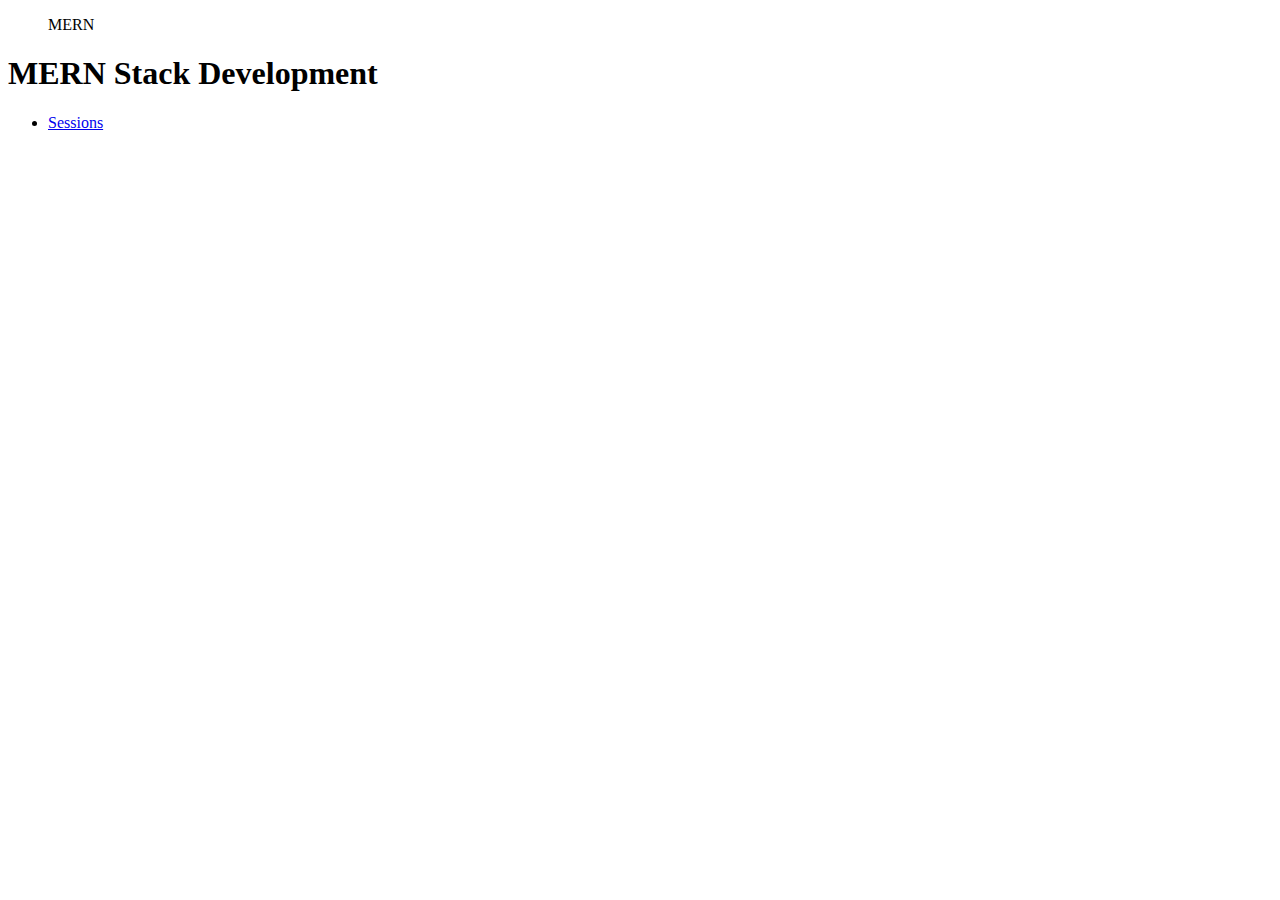
<file: public_html/index.html>
<!doctype html>
<html lang="en">
	<head>
		<meta charset="utf-8">
		<title>
			MERN Stack Development
		</title>
		<meta
			name="viewport"
			content="width=device-width, initial-scale=1">
		<link
			href="https://cdn.jsdelivr.net/npm/bootstrap@5.2.2/dist/css/bootstrap.min.css"
			rel="stylesheet"
			integrity="sha384-Zenh87qX5JnK2Jl0vWa8Ck2rdkQ2Bzep5IDxbcnCeuOxjzrPF/et3URy9Bv1WTRi"
			crossorigin="anonymous">
		<link
			rel="stylesheet"
			href="bread-crumbs.css">
		<link
			rel="stylesheet"
			href="menu.css">
	</head>
	<body>
		<ul id="breadCrumbs">
			<li>
				mern
			</li>
		</ul>
		<h1>
			MERN Stack Development
		</h1>
		<ul id="menu">
			<li>
				<a href="sessions/">sessions</a>
			</li>
		</ul>
		<script
			src="https://cdn.jsdelivr.net/npm/bootstrap@5.2.2/dist/js/bootstrap.bundle.min.js"
			integrity="sha384-OERcA2EqjJCMA+/3y+gxIOqMEjwtxJY7qPCqsdltbNJuaOe923+mo//f6V8Qbsw3"
			crossorigin="anonymous">
		</script>
	</body>
</html>
</file>
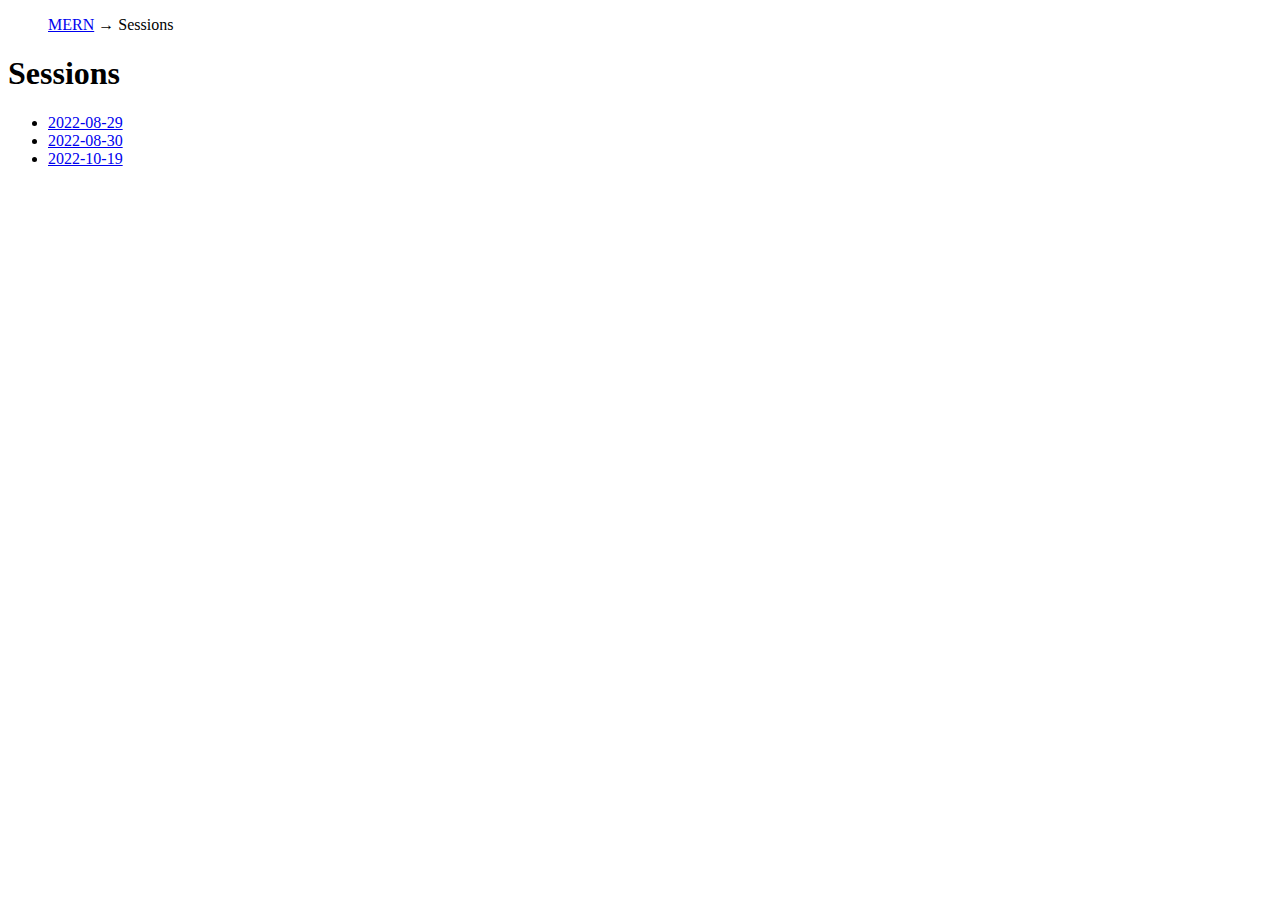
<file: public_html/sessions/index.html>
<!doctype html>
<html lang="en">
	<head>
		<meta charset="utf-8">
		<title>
			Sessions
		</title>
		<meta
			name="viewport"
			content="width=device-width, initial-scale=1">
		<link
			href="https://cdn.jsdelivr.net/npm/bootstrap@5.2.2/dist/css/bootstrap.min.css"
			rel="stylesheet"
			integrity="sha384-Zenh87qX5JnK2Jl0vWa8Ck2rdkQ2Bzep5IDxbcnCeuOxjzrPF/et3URy9Bv1WTRi"
			crossorigin="anonymous">
		<link
			rel="stylesheet"
			href="../bread-crumbs.css">
	</head>
	<body>
		<ul id="breadCrumbs">
			<li>
				<a href="../">mern</a>
			</li>
			<li>
				sessions
			</li>
		</ul>
		<h1>
			Sessions
		</h1>
		<ul>
			<li>
				<a href="2022-08-29/">2022-08-29</a>
			</li>
			<li>
				<a href="2022-08-30/">2022-08-30</a>
			</li>
			<li>
				<a href="2022-10-19/">2022-10-19</a>
			</li>
		</ul>
		<script
			src="https://cdn.jsdelivr.net/npm/bootstrap@5.2.2/dist/js/bootstrap.bundle.min.js"
			integrity="sha384-OERcA2EqjJCMA+/3y+gxIOqMEjwtxJY7qPCqsdltbNJuaOe923+mo//f6V8Qbsw3"
			crossorigin="anonymous">
		</script>
	</body>
</html>
</file>
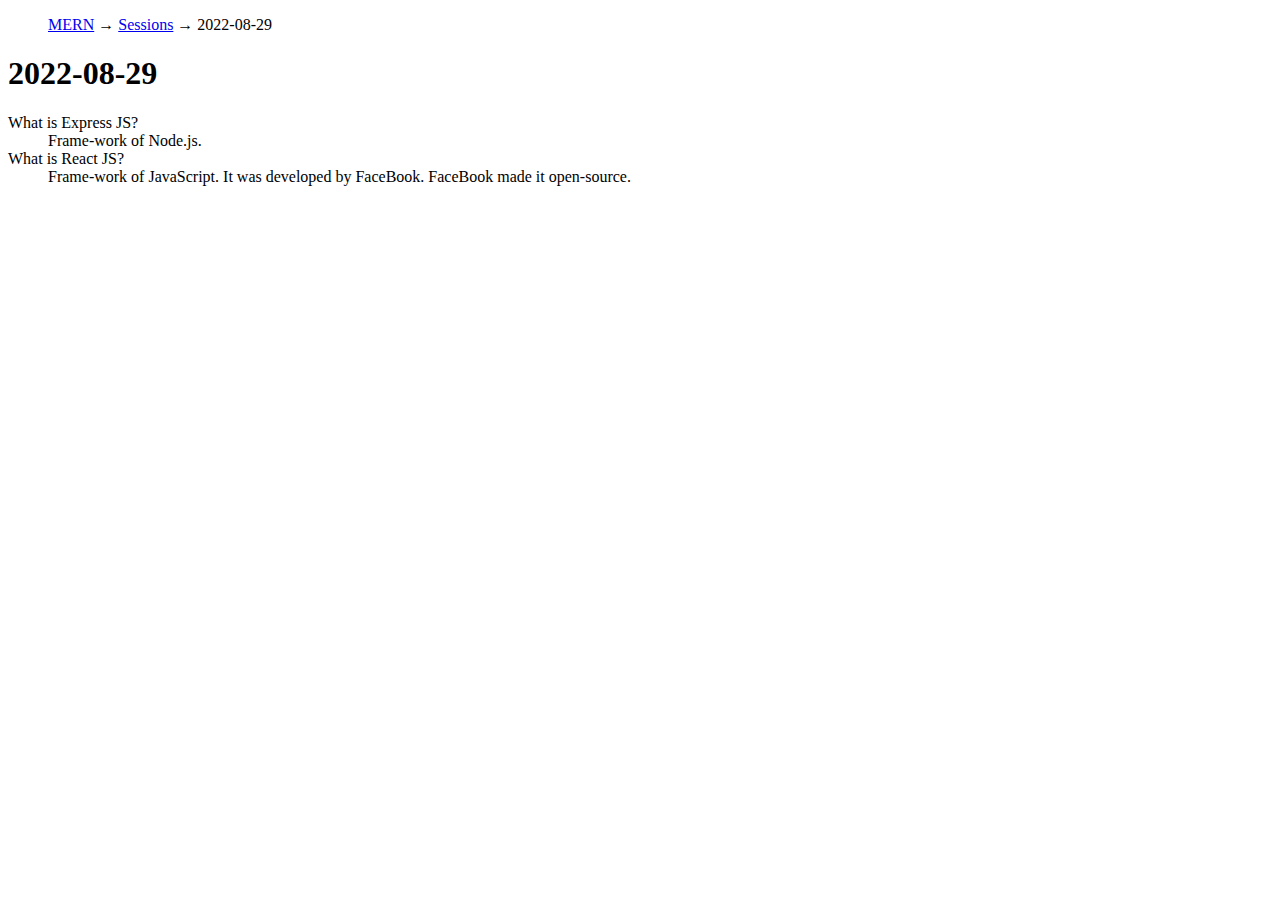
<file: public_html/sessions/2022-08-29/index.html>
<!doctype html>
<html lang="en">
	<head>
		<meta charset="utf-8">
		<title>
			2022-08-29
		</title>
		<meta
			name="viewport"
			content="width=device-width, initial-scale=1">
		<link
			href="https://cdn.jsdelivr.net/npm/bootstrap@5.2.2/dist/css/bootstrap.min.css"
			rel="stylesheet"
			integrity="sha384-Zenh87qX5JnK2Jl0vWa8Ck2rdkQ2Bzep5IDxbcnCeuOxjzrPF/et3URy9Bv1WTRi"
			crossorigin="anonymous">
		<link
			rel="stylesheet"
			href="../../bread-crumbs.css">
		<link
			rel="stylesheet"
			href="../../definitions.css">
	</head>
	<body>
		<ul id="breadCrumbs">
			<li>
				<a href="../../">mern</a>
			</li>
			<li>
				<a href="../">sessions</a>
			</li>
			<li>
				2022-08-29
			</li>
		</ul>
		<h1>
			2022-08-29
		</h1>
		<dl>
			<dt>Express JS</dt>
			<dd>
				Frame-work of Node.js.
			</dd>
			<dt>React JS</dt>
			<dd>
				Frame-work of JavaScript.
				It was developed by FaceBook.
				FaceBook made it open-source.
			</dd>
		</dl>
		<script
			src="https://cdn.jsdelivr.net/npm/bootstrap@5.2.2/dist/js/bootstrap.bundle.min.js"
			integrity="sha384-OERcA2EqjJCMA+/3y+gxIOqMEjwtxJY7qPCqsdltbNJuaOe923+mo//f6V8Qbsw3"
			crossorigin="anonymous">
		</script>
	</body>
</html>
</file>
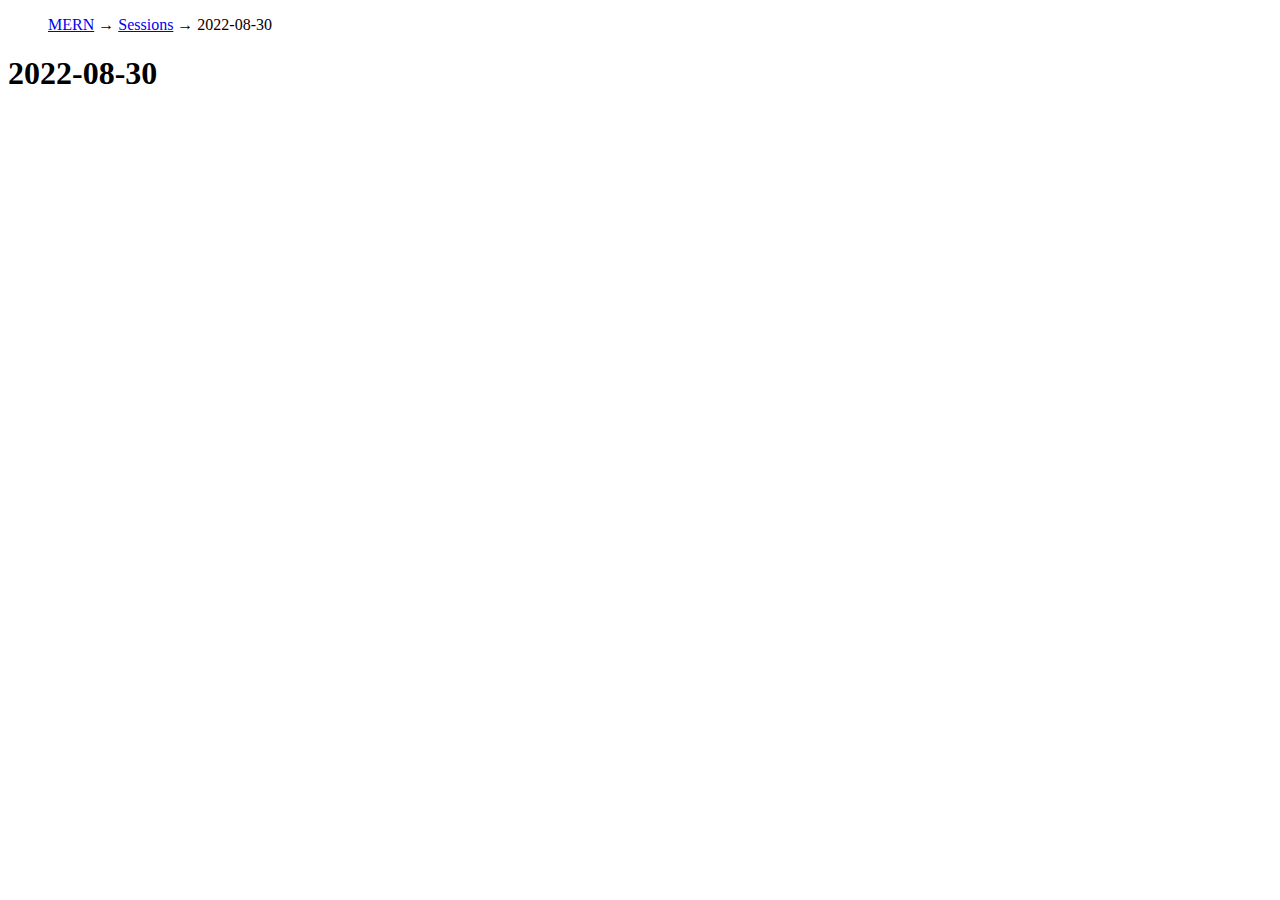
<file: public_html/sessions/2022-08-30/index.html>
<!doctype html>
<html lang="en">
	<head>
		<meta charset="utf-8">
		<title>
		</title>
		<meta
			name="viewport"
			content="width=device-width, initial-scale=1">
		<link
			href="https://cdn.jsdelivr.net/npm/bootstrap@5.2.2/dist/css/bootstrap.min.css"
			rel="stylesheet"
			integrity="sha384-Zenh87qX5JnK2Jl0vWa8Ck2rdkQ2Bzep5IDxbcnCeuOxjzrPF/et3URy9Bv1WTRi"
			crossorigin="anonymous">
		<link
			rel="stylesheet"
			href="../../bread-crumbs.css">
	</head>
	<body>
		<ul id="breadCrumbs">
			<li>
				<a href="../../">mern</a>
			</li>
			<li>
				<a href="../">sessions</a>
			</li>
			<li>
				2022-08-30
			</li>
		</ul>
		<h1>
			2022-08-30
		</h1>
		<ul>
			<!--
			<li>
				<a href="kabir/">Kabir</a>
			</li>
			<li>
				<a href="html/">HTML</a>
			</li>
			-->
		</ul>
		<script
			src="https://cdn.jsdelivr.net/npm/bootstrap@5.2.2/dist/js/bootstrap.bundle.min.js"
			integrity="sha384-OERcA2EqjJCMA+/3y+gxIOqMEjwtxJY7qPCqsdltbNJuaOe923+mo//f6V8Qbsw3"
			crossorigin="anonymous">
		</script>
	</body>
</html>
</file>
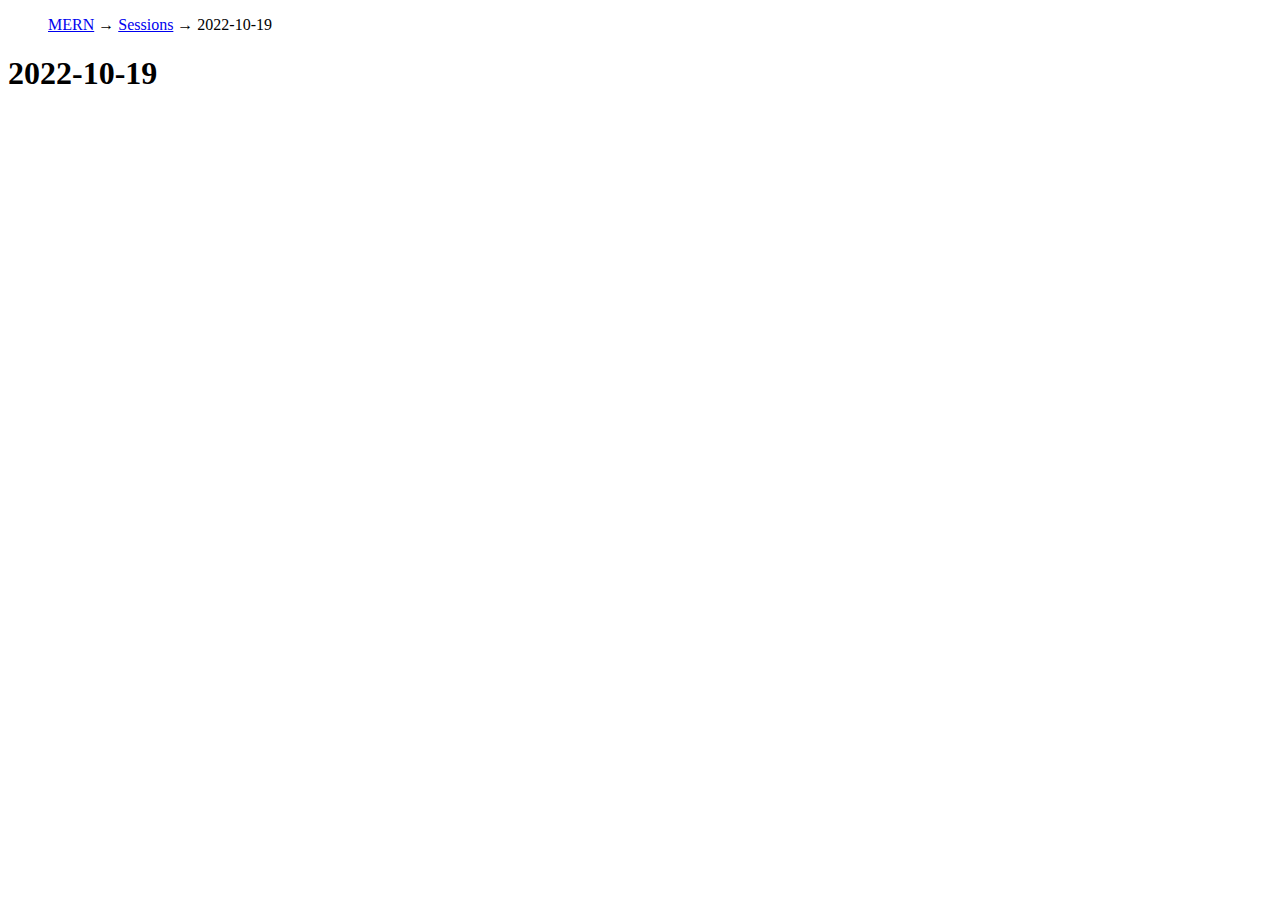
<file: public_html/sessions/2022-10-19/index.html>
<!doctype html>
<html>
	<head>
		<meta charset="utf-8">
		<title>
			2022-10-19
		</title>
		<meta
			name="viewport"
			content="width=device-width, initial-scale=1">
		<link
			href="https://cdn.jsdelivr.net/npm/bootstrap@5.2.2/dist/css/bootstrap.min.css"
			rel="stylesheet"
			integrity="sha384-Zenh87qX5JnK2Jl0vWa8Ck2rdkQ2Bzep5IDxbcnCeuOxjzrPF/et3URy9Bv1WTRi"
			crossorigin="anonymous">
		<link
			rel="stylesheet"
			href="../../bread-crumbs.css">
	</head>
	<body>
		<ul id="breadCrumbs">
			<li>
				<a href="../../">mern</a>
			</li>
			<li>
				<a href="../">sessions</a>
			</li>
			<li>
				2022-10-19
			</li>
		</ul>
		<h1>
			2022-10-19
		</h1>
		<script
			src="https://cdn.jsdelivr.net/npm/bootstrap@5.2.2/dist/js/bootstrap.bundle.min.js"
			integrity="sha384-OERcA2EqjJCMA+/3y+gxIOqMEjwtxJY7qPCqsdltbNJuaOe923+mo//f6V8Qbsw3"
			crossorigin="anonymous">
		</script>
	</body>
</html>
</file>
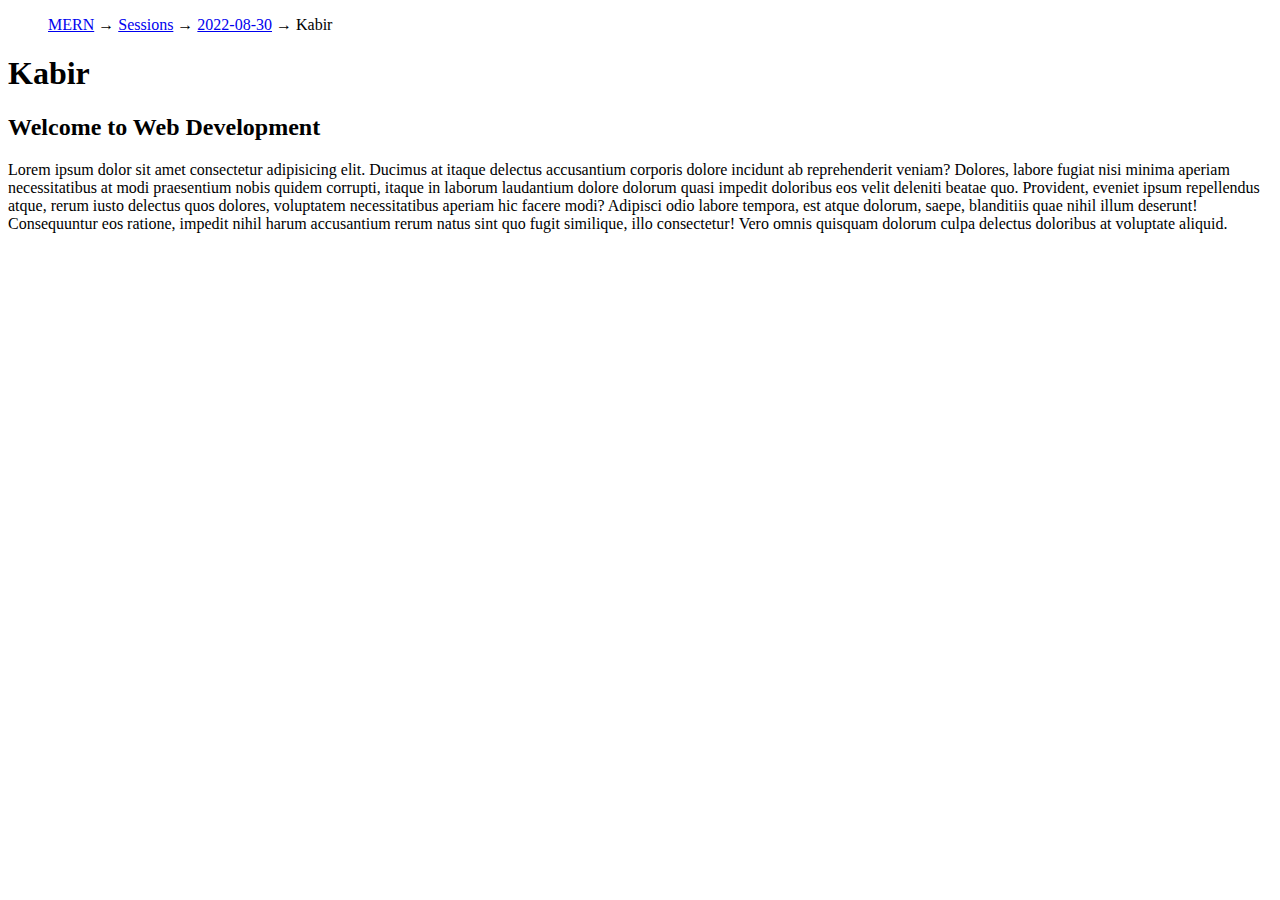
<file: public_html/sessions/2022-08-30/Kabir/index.html>
<!DOCTYPE html>
<html lang="en">
  <head>
    <meta charset="utf-8" />
    <title> </title>
    <meta name="viewport" content="width=device-width, initial-scale=1" />
    <link
      href="https://cdn.jsdelivr.net/npm/bootstrap@5.2.2/dist/css/bootstrap.min.css"
      rel="stylesheet"
      integrity="sha384-Zenh87qX5JnK2Jl0vWa8Ck2rdkQ2Bzep5IDxbcnCeuOxjzrPF/et3URy9Bv1WTRi"
      crossorigin="anonymous"
    />
    <link rel="stylesheet" href="../../../bread-crumbs.css" />
  </head>
  <body>
    <ul id="breadCrumbs">
      <li>
        <a href="../../../">mern</a>
      </li>
      <li>
        <a href="../../">sessions</a>
      </li>
      <li>
        <a href="../">2022-08-30</a>
      </li>
      <li>Kabir</li>
    </ul>
    <h1>Kabir</h1>
    <h2>Welcome to Web Development</h2>
    <p lang="la">
      Lorem ipsum dolor sit amet consectetur adipisicing elit. Ducimus at itaque
      delectus accusantium corporis dolore incidunt ab reprehenderit veniam?
      Dolores, labore fugiat nisi minima aperiam necessitatibus at modi
      praesentium nobis quidem corrupti, itaque in laborum laudantium dolore
      dolorum quasi impedit doloribus eos velit deleniti beatae quo. Provident,
      eveniet ipsum repellendus atque, rerum iusto delectus quos dolores,
      voluptatem necessitatibus aperiam hic facere modi? Adipisci odio labore
      tempora, est atque dolorum, saepe, blanditiis quae nihil illum deserunt!
      Consequuntur eos ratione, impedit nihil harum accusantium rerum natus sint
      quo fugit similique, illo consectetur! Vero omnis quisquam dolorum culpa
      delectus doloribus at voluptate aliquid.
    </p>
    <script
      src="https://cdn.jsdelivr.net/npm/bootstrap@5.2.2/dist/js/bootstrap.bundle.min.js"
      integrity="sha384-OERcA2EqjJCMA+/3y+gxIOqMEjwtxJY7qPCqsdltbNJuaOe923+mo//f6V8Qbsw3"
      crossorigin="anonymous"
    ></script>
  </body>
</html>
</file>
<file: public_html/bread-crumbs.css>
#breadCrumbs {
	list-style-type: none;
	text-transform: capitalize;
}
#breadCrumbs > li {
	display: inline;
}
#breadCrumbs > li:has(+li)::after {
	content: "→";
}
#breadCrumbs li:first-child {
	text-transform: uppercase;
}
</file>
<file: public_html/menu.css>
#menu {
	text-transform: capitalize;
}
</file>
<file: public_html/definitions.css>
dt::before {
	content: "What is ";
}
dt::after {
	content: "?";
}
dt::before, dt::after {
	font-weight: normal;
}
</file>
